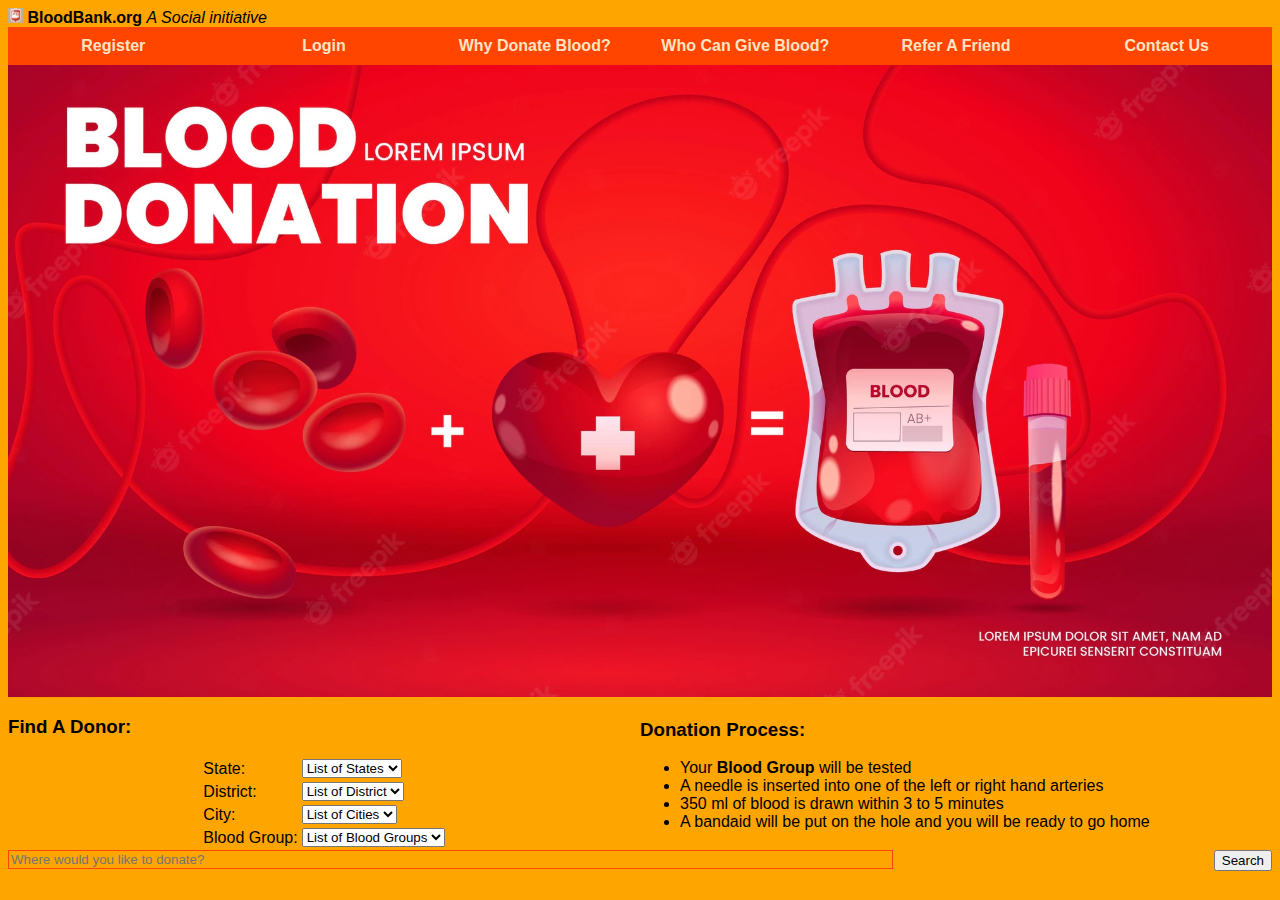
<file: index.html>
<!DOCTYPE html>
<html lang="en">
  <head> 
    <title style="display: hidden;">Blood Bank</title>
    <meta name="viewport" content="width=device-width, initial-scale= 1.0">
    <link rel="stylesheet" href="Flex-mob.css"   media="(max-width:600px)"/>
    <link rel="stylesheet" href="Flex-tab-v.css" media="(min-width:600px) and (max-width:768px)"/>
    <link rel="stylesheet" href="Flex-tab.css"   media="(min-width:768px) and (max-width:992px)"/>
    <link rel="stylesheet" href="Flex-lap.css"   media="(min-width:992px)"/>
    <link rel="icon" type="image/jpg" href="Logo.jpg">
  </head>

  <body>

    <header class="col-12 col-tab-v-12 col-tab-12 col-lap-12 col-desk-12">
      <div><img src="Logo.jpg" alt="Logo" id="logo" width="15px" height="15px" />
      <b>BloodBank.org</b> <i>A Social initiative</i></div>
    </header>

    <nav class="col-12 col-tab-12 col-lap-12 col-desk-03">
      <a class="nav col-12 col-tab-v-06 col-tab-04 col-lap-03 col-desk-12" href="" target="_blank" id="register">Register</a>
      <a class="nav col-12 col-tab-v-06 col-tab-04 col-lap-03 col-desk-12" href="" target="_blank" id="login">Login</a>
      <a class="nav col-12 col-tab-v-06 col-tab-04 col-lap-03 col-desk-12" href="Donation_Phamphlet.html#why" target="_blank" id="why">Why Donate Blood?</a>
      <a class="nav col-12 col-tab-v-06 col-tab-04 col-lap-03 col-desk-12" href="Donation_Phamphlet.html#who" target="_blank" id="who">Who Can Give Blood?</a>
      <a class="nav col-12 col-tab-v-06 col-tab-04 col-lap-03 col-desk-12" href="mailto:someone@example.com?subject=Donate%20Blood&body=I%20have%20donated%20blood%20at%20someplace.%0ACome%20donate%20here" target="_blank" id="refer">Refer A Friend</a>
      <a class="nav col-12 col-tab-v-06 col-tab-04 col-lap-03 col-desk-12" href="" target="_blank" id="contact">Contact Us</a>
    </nav>

    <img src="Poster Image.webp" alt="Blood Donation Image" class="col-12 col-tab-v-12 col-tab-12 col-lap-12 col-desk-03"/>

    <div class="col-12 col-tab-v-06 col-tab-06 col-lap-06 col-desk-06">
      <h3>Find A Donor:</h3>
      <form action="" id="find_donor">
        <table>
          <tr>
            <td><label for="find_state">State:</label></td>
            <td class="select">
              <select name="find_state" required>
                <option value="">List of States</option>
              </select>
            </td>
          </tr>
          <tr>
            <td><label for="find_dist">District:</label></td>
            <td class="select">
              <select name="find_dist">
                <option value="">List of District</option>
              </select>
            </td>
          </tr>
          <tr>
            <td><label for="find_city">City:</label></td>
            <td class="select">
              <select name="find_city">
                <option value="">List of Cities</option>
              </select>
            </td>
          </tr>
          <tr>
            <td><label for="find_group">Blood Group:</label></td>
            <td class="select">
              <select>
                <option value="find_group">List of Blood Groups</option>
              </select>
            </td>
          </tr>
        </table>
      </form>
    </div>
    
    <div id="HowToDonate" class="col-12 col-tab-v-06 col-tab-06 col-lap-06 col-desk-06">
      <h3>Donation Process:</h3>
       <p>
         <ul>
          <li>Your <b>Blood Group</b> will be tested</li>
          <li>A needle is inserted into one of the left or right hand arteries</li>
          <li>350 ml of blood is drawn within 3 to 5 minutes</li>
          <li>A bandaid will be put on the hole and you will be ready to go home</li>
         </ul>
       </p>
    </div>

    <form action="" id="where" class="col-12 col-tab-v-12 col-tab-12 col-lap-12 col-desk-06">
      <input type="text" placeholder="Where would you like to donate?" style="width:70%">
      <span style="float: right;"><button type="submit">Search</button></span>
    </form>

    </body>
</html>


<!--
  Worked on this project for:
    120 min on 14-06-2022
    060 min on 18-06-2022
    060 min on 20-06-2022
    100 min on 21-06-2022
    040 min on 24-06-2022
    040 min on 28-06-2022     //Did till here using traditional styles and it didn't workout well 
    120 min on 01-07-2022     //Used flexbox from here    //Done with flex layout for mobile and tab, lap and desk remaining
    100 min on 03-07-2022     //Created a new file Flex-tab-v.css, and done with tab portrait and landscape orientations
-->
</file>
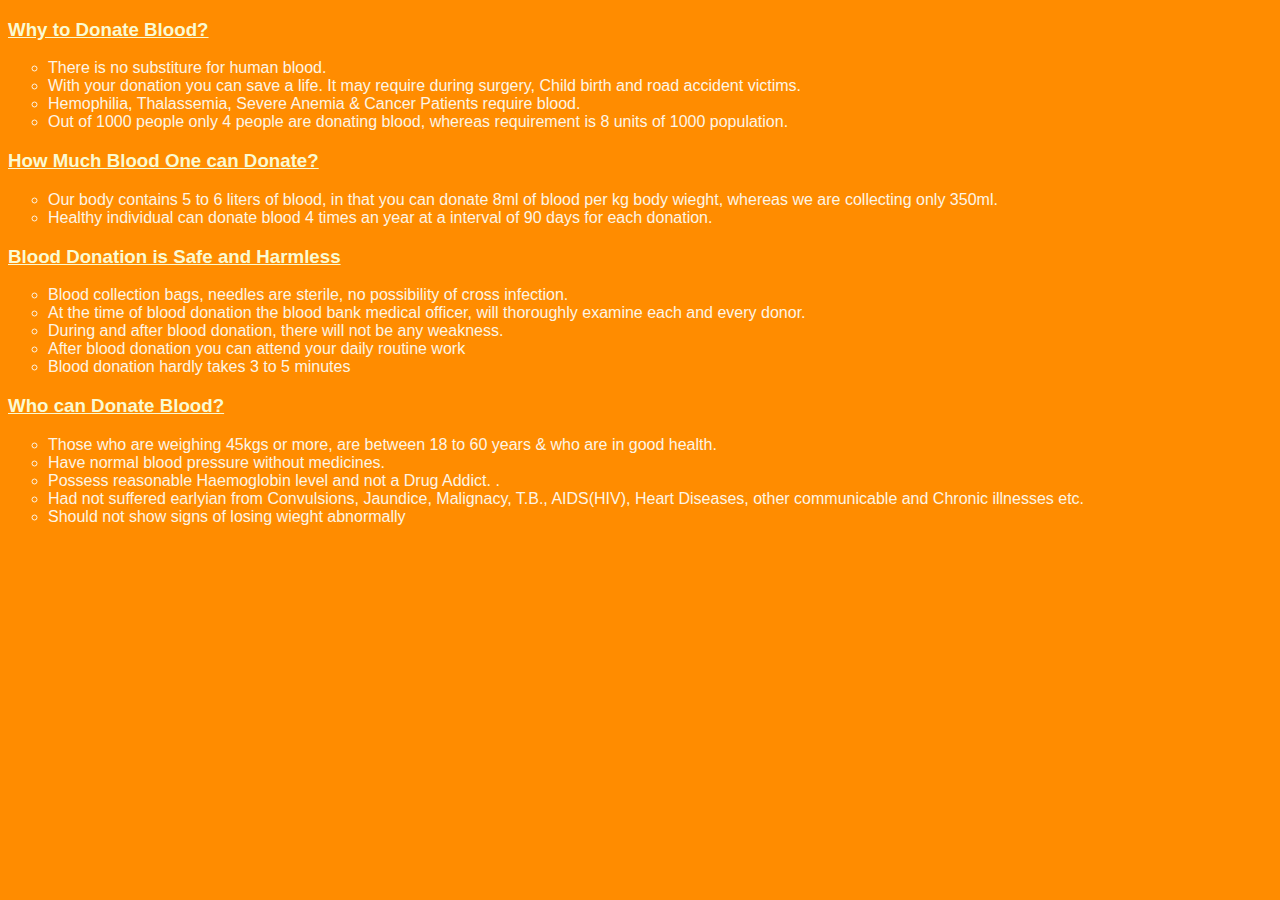
<file: Who-How-Why.html>
<!DOCTYPE html>
<html lang="en">

<head>
  <title>Donate Blood</title>
  <style>
    body{
      font-family: Arial, Helvetica, sans-serif;
      color: oldlace;
      background-color: darkorange;
    }
    h3{
      font-weight: bold;
      color: lightgoldenrodyellow;
      text-decoration: underline;
    }
    ul{
      list-style-type: circle;
    }
    ::selection{
      background-color: red;
      color: yellow;
    }
  </style>
    <link rel="icon" type="image/jpg" href="Logo.jpg"/>
</head>

<body>
  <h3 id="why">Why to Donate Blood?</h3>
  <ul>
    <li>There is no substiture for human blood.</li>
    <li>With your donation you can save a life. It may require during surgery, Child birth and road accident victims.</li>
    <li>Hemophilia, Thalassemia, Severe Anemia &amp; Cancer Patients require blood.</li>
    <li>Out of 1000 people only 4 people are donating blood, whereas requirement is 8 units of 1000 population.</li>
  </ul>
  <h3>How Much Blood One can Donate?</h3>
  <ul>
    <li>Our body contains 5 to 6 liters of blood, in that you can donate 8ml of blood per kg body wieght, whereas we are collecting only 350ml.</li>
    <li>Healthy individual can donate blood 4 times an year at a interval of 90 days for each donation.</li>
  </ul>
  <h3>Blood Donation is Safe and Harmless</h3>
  <ul>
    <li>Blood collection bags, needles are sterile, no possibility of cross infection.</li>
    <li>At the time of blood donation the blood bank medical officer, will thoroughly examine each and every donor.</li>
    <li>During and after blood donation, there will not be any weakness.</li>
    <li>After blood donation you can attend your daily routine work</li>
    <li>Blood donation hardly takes 3 to 5 minutes</li>
  </ul>
  <h3 id="who">Who can Donate Blood?</h3>
  <ul>
    <li>Those who are weighing 45kgs or more, are between 18 to 60 years &amp; who are in good health.</li>
    <li>Have normal blood pressure without medicines.</li>
    <li>Possess reasonable Haemoglobin level and not a Drug Addict. .</li>
    <li>Had not suffered earlyian from Convulsions, Jaundice, Malignacy, T.B., AIDS(HIV), Heart Diseases, other communicable and Chronic illnesses etc.</li>
    <li>Should not show signs of losing wieght abnormally</li>
  </ul>
</body>
</file>
<file: Flex-mob.css>
*{
  box-sizing: border-box;
  font-family: Arial, Helvetica, sans-serif;
}

body{
  display: flex;
  justify-items: center;
  align-items: center;
  flex-flow: row wrap;
  background-color: orange;
}


.col-01 {width: 8.33%;}
.col-02 {width: 16.66%;}
.col-03 {width: 25%;}
.col-04 {width: 33.33%;}
.col-05 {width: 41.66%;}
.col-06 {width: 50%;}
.col-07 {width: 58.33%;}
.col-08 {width: 66.66%;}
.col-09 {width: 75%;}
.col-10 {width: 83.33%;}
.col-11 {width: 91.66%;}
.col-12 {width: 100%;}


nav{
  display: flex;
  justify-items: center;
  align-items: center;
  flex-direction: column;
  text-align: center;
  background-color: orangered;
}

a.nav{
  color: bisque;
  font-weight: bold;
  text-decoration: none;
  padding: 10px;
}

table{margin: auto;}

::selection{
  background-color: red;
  color: yellow;
}
</file>
<file: Flex-tab-v.css>
*{
  box-sizing: border-box;
  font-family: Arial, Helvetica, sans-serif;
}

body{
  display: flex;
  justify-items: center;
  align-items: center;
  flex-flow: row wrap;
  background-color: orange;
}


.col-tab-v-01 {width: 8.33%;}
.col-tab-v-02 {width: 16.66%;}
.col-tab-v-03 {width: 25%;}
.col-tab-v-04 {width: 33.33%;}
.col-tab-v-05 {width: 41.66%;}
.col-tab-v-06 {width: 50%;}
.col-tab-v-07 {width: 58.33%;}
.col-tab-v-08 {width: 66.66%;}
.col-tab-v-09 {width: 75%;}
.col-tab-v-10 {width: 83.33%;}
.col-tab-v-11 {width: 91.66%;}
.col-tab-v-12 {width: 100%;}


nav{
  display: flex;
  justify-items: center;
  align-items: center;
  flex-flow: row wrap;
  text-align: center;
  background-color: orangered;
}

a.nav{
  color: bisque;
  font-weight: bold;
  text-decoration: none;
  padding: 10px;
}

table{margin: auto;}

::selection{
  background-color: red;
  color: yellow;
}
</file>
<file: Flex-tab.css>
*{
  box-sizing: border-box;
  font-family: Arial, Helvetica, sans-serif;
}

body{
  display: flex;
  justify-items: center;
  align-items: center;
  flex-flow: row wrap;
  background-color: orange;
}


.col-tab-01 {width: 8.33%;}
.col-tab-02 {width: 16.66%;}
.col-tab-03 {width: 25%;}
.col-tab-04 {width: 33.33%;}
.col-tab-05 {width: 41.66%;}
.col-tab-06 {width: 50%;}
.col-tab-07 {width: 58.33%;}
.col-tab-08 {width: 66.66%;}
.col-tab-09 {width: 75%;}
.col-tab-10 {width: 83.33%;}
.col-tab-11 {width: 91.66%;}
.col-tab-12 {width: 100%;}


nav{
  display: flex;
  justify-items: center;
  align-items: center;
  flex-flow: row wrap;
  text-align: center;
  background-color: orangered;
}

a.nav{
  color: bisque;
  font-weight: bold;
  text-decoration: none;
  padding: 10px;
}

#register{ order: 1;}
#login{ order: 4;}
#why{ order: 2;}
#who{ order: 5;}
#refer{ order: 3;}
#contact{ order: 6}

table{margin: auto;}

::selection{
  background-color: red;
  color: yellow;
}
</file>
<file: Flex-lap.css>
*{
  box-sizing: border-box;
  font-family: Arial, Helvetica, sans-serif;
}

body{
  display: flex;
  justify-items: center;
  align-items: center;
  flex-flow: row wrap;
  background-color: orange;
}


.col-lap-01 {width: 8.33%;}
.col-lap-02 {width: 16.66%;}
.col-lap-03 {width: 25%;}
.col-lap-04 {width: 33.33%;}
.col-lap-05 {width: 41.66%;}
.col-lap-06 {width: 50%;}
.col-lap-07 {width: 58.33%;}
.col-lap-08 {width: 66.66%;}
.col-lap-09 {width: 75%;}
.col-lap-10 {width: 83.33%;}
.col-lap-11 {width: 91.66%;}
.col-lap-12 {width: 100%;}

nav{
  display: flex;
  justify-items: center;
  align-items: center;
  text-align: center;
  background-color: orangered;
}

a.nav{
  color:bisque;
  text-decoration: none;
  font-weight: bold;
  padding: 10px;
}

table{margin:auto;}

::selection{
  background-color: red;
  color: yellow;
}

input[type="text"]{
  background-color: orange;
  border: 1px solid orangered;
}

input[type="text"]:focus{
  border: 3px solid orangered;
}
</file>
